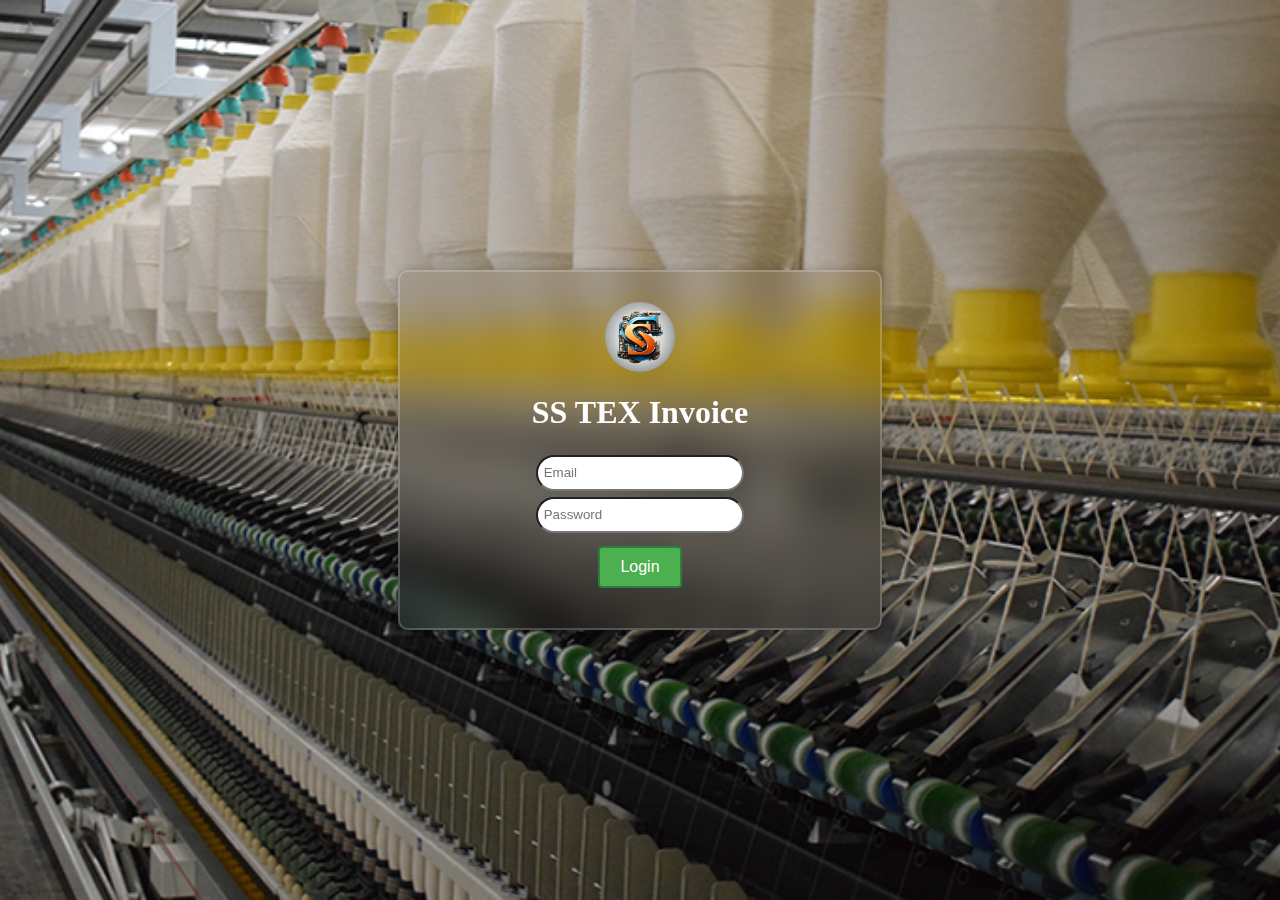
<file: index.html>
<!DOCTYPE html>
<html lang="en">
<head>
    <meta charset="UTF-8">
    <meta name="viewport" content="width=device-width, initial-scale=1.0">
    <link rel="stylesheet" href="style.css">
    <title>Login To SS Tex Invoice App</title>
</head>
<body id="login-body">
    <div class="loading-overlay"></div>
    <div class="loading-overlay-image-container">
        <img src="media/loading.gif" class="loading-overlay-img" alt="loading">
    </div>
    <div class="login-container">
        <img src="media/SST Logo.png" class="login-logo" alt="Logo">
        <h1>SS TEX Invoice</h1>
        <form action="" class="login-form">
            <input type="email" id="email" class="login-input login-email" placeholder=" Email">
            <input type="password" id="password" class="login-input login-password" placeholder=" Password">
            <button type="submit" class="login-submit">Login</button>
        </form>
    </div>
    <script>
const form = document.querySelector(".login-form");

form.addEventListener("submit", function (e) {
    e.preventDefault();

    const email = document.getElementById("email");
    const password = document.getElementById("password");
    const emailValue = document.getElementById("email").value;
    const passwordValue = document.getElementById("password").value;
    const loadingOverlay = document.querySelector(".loading-overlay");
    const loadingOverlayImageContainer = document.querySelector(".loading-overlay-image-container");

    if ((emailValue === "sstextamil@gmail.com" && passwordValue === "sstex@123") ||
        (emailValue === "sstexraja@gmail.com" && passwordValue === "sstex@123")) {
            loadingOverlay.style.display = "block";
            loadingOverlayImageContainer.style.display = "block";

            setTimeout(() => {
                loadingOverlay.style.display = "none";
                loadingOverlayImageContainer.style.display = "none";
                window.location.href = "calc.html"}, 1000);
    } else {
        alert("Email / Password is incorrect...!");
        password.value = "";
    }
});
    </script>
</body>
</html>
</file>
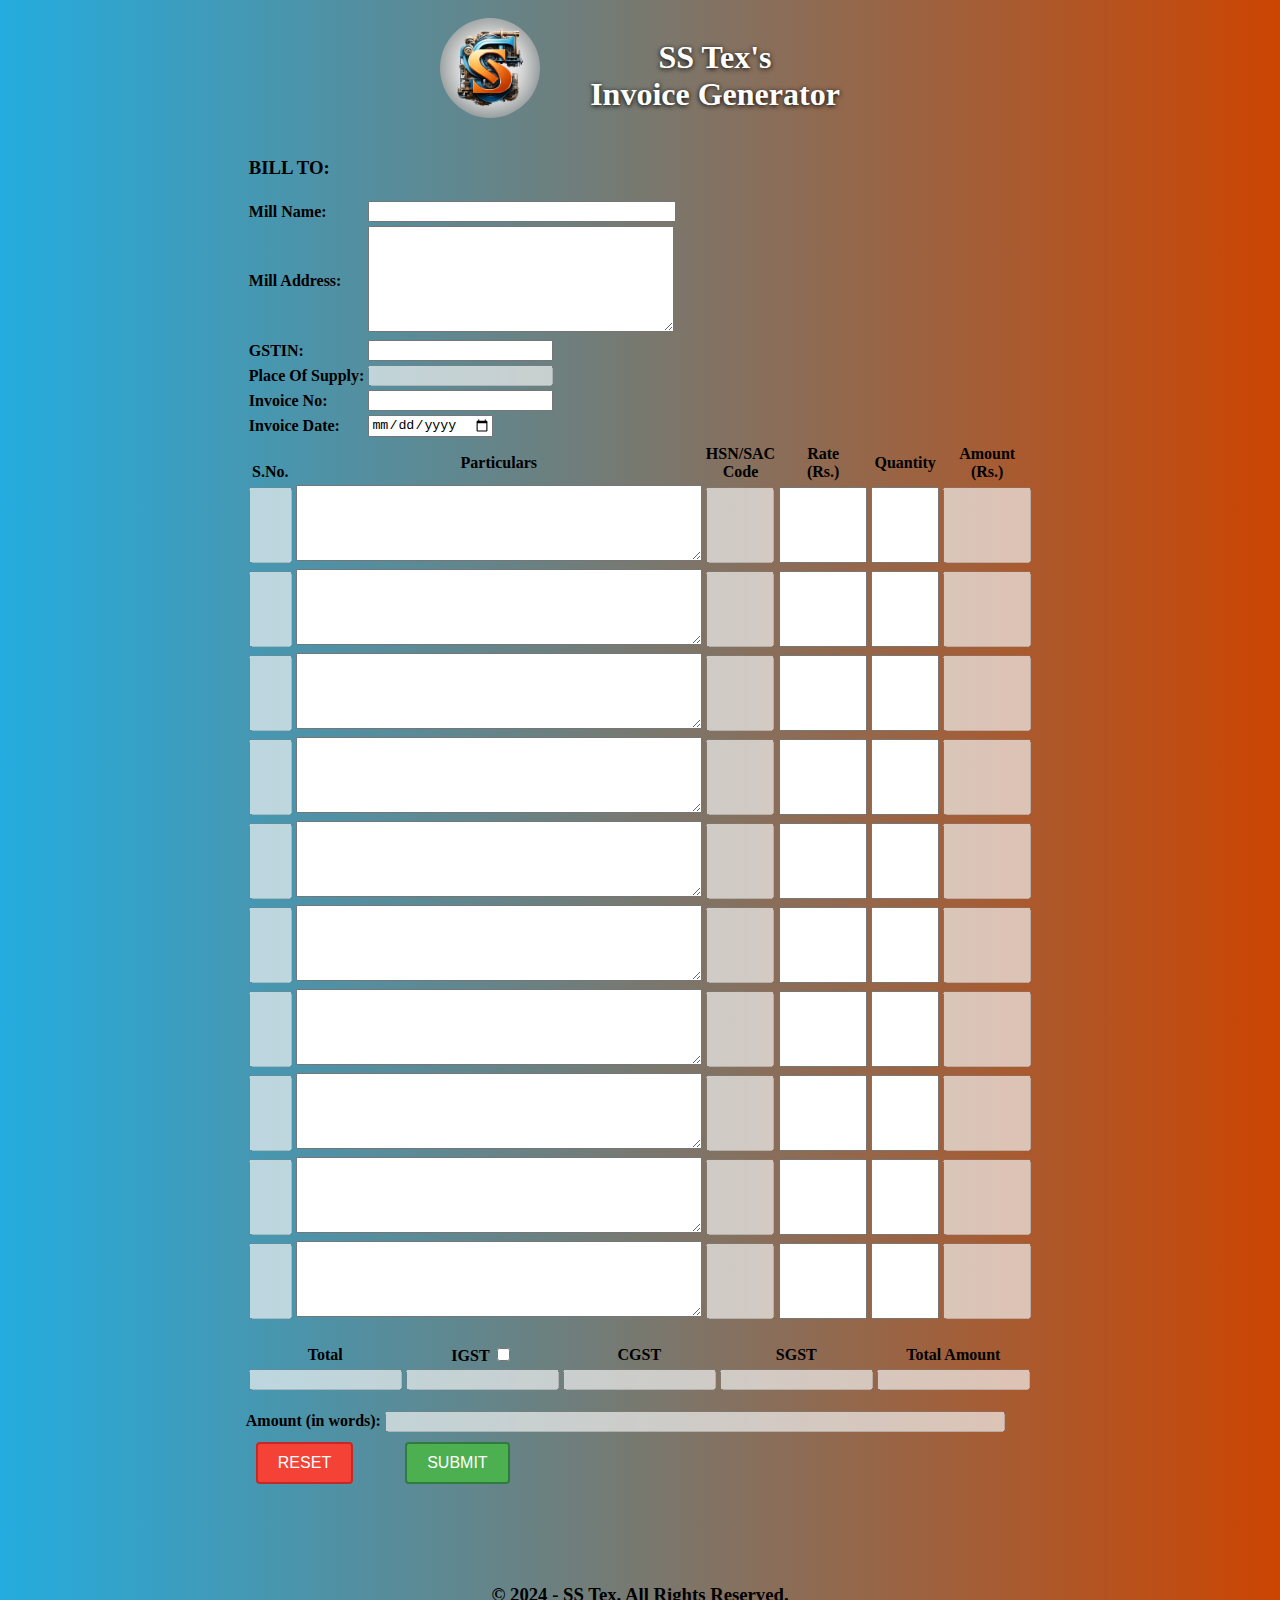
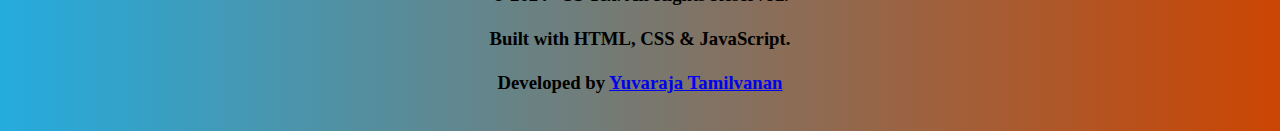
<file: calc.html>
<!DOCTYPE html>
<html class="index-html" lang="en">
  <head>
    <meta charset="UTF-8" />
    <!-- <meta name="viewport" content="width=device-width, initial-scale=1.0" /> -->
    <title>SS Tex's Tax Inovice Generator</title>
    <link rel="stylesheet" href="style.css" />
    <link rel="icon" href="media/SST Logo.png" type="image/x-icon" />
  </head>
  <body>
    <header class="index-header">
      <img class="sstex-logo" src="media/SST Logo.png" alt="logo" />
      <h1 class="ta-center">
        SS Tex's <br />
        Invoice Generator
      </h1>
    </header>
    <form id="form" method="" action="">
      <table>
        <tr>
          <td><h3>BILL TO:</h3></td>
        </tr>
        <tr>
          <td class="fw-bold">Mill Name:</td>
          <td><input id="millName" type="text" oninput="capitalizeFirstLetter(event)" required/></td>
        </tr>
        <tr>
          <td class="fw-bold">Mill Address:</td>
          <td><textarea id="millAddress" type="text" oninput="capitalizeFirstLetter(event)" required></textarea></td>
        </tr>
        <tr>
          <td class="fw-bold">GSTIN:</td>
          <td><input id="millGSTIN" type="text" oninput="capitalizeAllLetters(event)" onchange="validateGST(); calculateTA()" required/></td>
        </tr>
        <tr>
          <td class="fw-bold">Place Of Supply:</td>
          <td><input id="placeOfSupply" type="text" disabled></td>
        </tr>
        <tr>
          <td class="fw-bold">Invoice No:</td>
          <td><input id="invoiceNo" type="text" required/></td>
        </tr>
        <tr>
          <td class="fw-bold">Invoice Date:</td>
          <td>
            <input
              id="invoiceDate"
              type="date"
              onchange="storeFormattedDate()"
              required
            />
          </td>
        </tr>
        <tr>
          <table>
            <tr>
              <th><br />S.No.</th>
              <th>Particulars</th>
              <th>HSN/SAC<br />Code</th>
              <th>Rate<br />(Rs.)</th>
              <th>Quantity</th>
              <th>Amount<br />(Rs.)</th>
            </tr>
            <tr>
              <td>
                <input
                  id="sno1"
                  class="inputSno"
                  type="text"
                  disabled
                />
              </td>
              <td><textarea id="par1" class="inputPar" type="text" onkeydown="updateSNoHSN(event)" oninput="capitalizeFirstLetter(event)" required/></textarea></td></td>
              <td><input id="hsn1" class="inputHsn" type="text" disabled/></td>
              <td>
                <input
                  id="rat1"
                  class="inputRat"
                  type="text"
                  oninput="calculate(event)"
                  required
                />
              </td>
              <td>
                <input
                  id="qty1"
                  class="inputQty"
                  type="text"
                  oninput="calculate(event)"
                  required
                />
              </td>
              <td><input id="amo1" class="inputAmo" type="text" disabled /></td>
            </tr>
            <tr>
              <td>
                <input id="sno2" class="inputSno" type="text" disabled/>
              </td>
              <td><textarea id="par2" class="inputPar" type="text" onkeydown="updateSNoHSN(event)" oninput="capitalizeFirstLetter(event)"/></textarea></td>
              <td><input id="hsn2" class="inputHsn" type="text" disabled/></td>
              <td>
                <input
                  id="rat2"
                  class="inputRat"
                  type="text"
                  oninput="calculate(event)"
                />
              </td>
              <td>
                <input
                  id="qty2"
                  class="inputQty"
                  type="text"
                  oninput="calculate(event)"
                />
              </td>
              <td><input id="amo2" class="inputAmo" type="text" disabled /></td>
            </tr>

            <tr>
              <td>
                <input id="sno3" class="inputSno" type="text" disabled/>
              </td>
              <td><textarea id="par3" class="inputPar" type="text" onkeydown="updateSNoHSN(event)" oninput="capitalizeFirstLetter(event)"/></textarea></td>
              <td><input id="hsn3" class="inputHsn" type="text" disabled/></td>
              <td>
                <input
                  id="rat3"
                  class="inputRat"
                  type="text"
                  oninput="calculate(event)"
                />
              </td>
              <td>
                <input
                  id="qty3"
                  class="inputQty"
                  type="text"
                  oninput="calculate(event)"
                />
              </td>
              <td><input id="amo3" class="inputAmo" type="text" disabled /></td>
            </tr>
            <tr>
              <td>
                <input id="sno4" class="inputSno" type="text" disabled/>
              </td>
              <td><textarea id="par4" class="inputPar" type="text" onkeydown="updateSNoHSN(event)" oninput="capitalizeFirstLetter(event)"/></textarea></td>
              <td><input id="hsn4" class="inputHsn" type="text" disabled/></td>
              <td>
                <input
                  id="rat4"
                  class="inputRat"
                  type="text"
                  oninput="calculate(event)"
                />
              </td>
              <td>
                <input
                  id="qty4"
                  class="inputQty"
                  type="text"
                  oninput="calculate(event)"
                />
              </td>
              <td><input id="amo4" class="inputAmo" type="text" disabled /></td>
            </tr>

            <tr>
              <td>
                <input id="sno5" class="inputSno" type="text" disabled/>
              </td>
              <td><textarea id="par5" class="inputPar" type="text" onkeydown="updateSNoHSN(event)" oninput="capitalizeFirstLetter(event)"/></textarea></td>
              <td><input id="hsn5" class="inputHsn" type="text" disabled/></td>
              <td>
                <input
                  id="rat5"
                  class="inputRat"
                  type="text"
                  oninput="calculate(event)"
                />
              </td>
              <td>
                <input
                  id="qty5"
                  class="inputQty"
                  type="text"
                  oninput="calculate(event)"
                />
              </td>
              <td><input id="amo5" class="inputAmo" type="text" disabled /></td>
            </tr>

            <tr>
              <td>
                <input id="sno6" class="inputSno" type="text" disabled/>
              </td>
              <td><textarea id="par6" class="inputPar" type="text" onkeydown="updateSNoHSN(event)" oninput="capitalizeFirstLetter(event)"/></textarea></td>
              <td><input id="hsn6" class="inputHsn" type="text" disabled/></td>
              <td>
                <input
                  id="rat6"
                  class="inputRat"
                  type="text"
                  oninput="calculate(event)"
                />
              </td>
              <td>
                <input
                  id="qty6"
                  class="inputQty"
                  type="text"
                  oninput="calculate(event)"
                />
              </td>
              <td><input id="amo6" class="inputAmo" type="text" disabled /></td>
            </tr>

            <tr>
              <td>
                <input id="sno7" class="inputSno" type="text" disabled/>
              </td>
              <td><textarea id="par7" class="inputPar" type="text" onkeydown="updateSNoHSN(event)" oninput="capitalizeFirstLetter(event)"/></textarea></td>
              <td><input id="hsn7" class="inputHsn" type="text" disabled/></td>
              <td>
                <input
                  id="rat7"
                  class="inputRat"
                  type="text"
                  oninput="calculate(event)"
                />
              </td>
              <td>
                <input
                  id="qty7"
                  class="inputQty"
                  type="text"
                  oninput="calculate(event)"
                />
              </td>
              <td><input id="amo7" class="inputAmo" type="text" disabled /></td>
            </tr>

            <tr>
              <td>
                <input id="sno8" class="inputSno" type="text" disabled/>
              </td>
              <td><textarea id="par8" class="inputPar" type="text" onkeydown="updateSNoHSN(event)" oninput="capitalizeFirstLetter(event)"/></textarea></td>
              <td><input id="hsn8" class="inputHsn" type="text" disabled/></td>
              <td>
                <input
                  id="rat8"
                  class="inputRat"
                  type="text"
                  oninput="calculate(event)"
                />
              </td>
              <td>
                <input
                  id="qty8"
                  class="inputQty"
                  type="text"
                  oninput="calculate(event)"
                />
              </td>
              <td><input id="amo8" class="inputAmo" type="text" disabled /></td>
            </tr>

            <tr>
              <td>
                <input id="sno9" class="inputSno" type="text" disabled/>
              </td>
              <td><textarea id="par9" class="inputPar" type="text" onkeydown="updateSNoHSN(event)" oninput="capitalizeFirstLetter(event)"/></textarea></td>
              <td><input id="hsn9" class="inputHsn" type="text" disabled/></td>
              <td>
                <input
                  id="rat9"
                  class="inputRat"
                  type="text"
                  oninput="calculate(event)"
                />
              </td>
              <td>
                <input
                  id="qty9"
                  class="inputQty"
                  type="text"
                  oninput="calculate(event)"
                />
              </td>
              <td><input id="amo9" class="inputAmo" type="text" disabled /></td>
            </tr>

            <tr>
              <td>
                <input id="sno10" class="inputSno" type="text" disabled/>
              </td>
              <td><textarea id="par10" class="inputPar" type="text" onkeydown="updateSNoHSN(event)" oninput="capitalizeFirstLetter(event)"/></textarea></td>
              <td><input id="hsn10" class="inputHsn" type="text" disabled/></td>
              <td>
                <input
                  id="rat10"
                  class="inputRat"
                  type="text"
                  oninput="calculate(event)"
                />
              </td>
              <td>
                <input
                  id="qty10"
                  class="inputQty"
                  type="text"
                  oninput="calculate(event)"
                />
              </td>
              <td>
                <input id="amo10" class="inputAmo" type="text" disabled />
              </td>
            </tr>
          </table>
        </tr>
        <tr>
          <table>
            <tr>
              <th>Total</th>
              <th>
                IGST
                <input
                  type="checkbox"
                  id="myCheckbox"
                  onchange="calculateTA()"
                />
              </th>
              <th>CGST</th>
              <th>SGST</th>
              <th>Total Amount</th>
            </tr>
            <br />
            <tr>
              <td><input id="total" type="text" disabled /></td>
              <td><input id="igst" type="text" disabled /></td>
              <td><input id="cgst" type="text" disabled /></td>
              <td><input id="sgst" type="text" disabled /></td>
              <td><input id="totalAmount" type="text" disabled /></td>
            </tr>
          </table>
        </tr>

        <tr>
          <th><br /><b>Amount (in words):</b></th>
          <td>
            <input
              id="amountInWords"
              type="text"
              onchange="calculateTA"
              disabled
            />
          </td>
        </tr>

        <tr>
          <td><br /><button type="reset">RESET</button></td>
          &nbsp;&nbsp;&nbsp;&nbsp;&nbsp;&nbsp;
          <td><button type="submit">SUBMIT</button></td>
        </tr>
      </table>
      <datalist id="num">
        <option value="1">1</option>
        <option value="2">2</option>
        <option value="3">3</option>
        <option value="4">4</option>
        <option value="5">5</option>
        <option value="6">6</option>
        <option value="7">7</option>
        <option value="8">8</option>
        <option value="9">9</option>
        <option value="10">10</option>
      </datalist>
      <datalist id="par">
        <option value=""></option>
      </datalist>
    </form>
    <br /><br /><br /><br />
    <h3 class="ta-center">
      © 2024 - SS Tex. All Rights Reserved. <br /><br />
      Built with HTML, CSS & JavaScript. <br /><br />
      Developed by
      <a href="https://www.linkedin.com/in/yuvarajat/">Yuvaraja Tamilvanan</a>
    </h3>
    <script src="index-script.js"></script>
  </body>
</html>
</file>
<file: style.css>
address {
  display: inline;
}

/* Logo */

.logo {
  /* opacity: 0; */
  background-color: white;
}

dt {
  padding: 5px;
  font-weight: bold;
}

/* A4 Page */
page {
  background: white;
  display: block;
  margin: 0 auto;
  padding: 1px;
  /* margin-bottom: 0.5cm; */
  /* box-shadow: 0 0 0.5cm rgba(0,0,0,0.5); */
}
page[size="A4"] {
  width: 21cm;
  height: 29.7cm;
}

/* Main Page Content */

.main-grid {
  padding: 20px;
  /* margin: 10px; */
}

.header {
  padding: 0 0 0.5rem 0;
}

.header > span {
  border: 1px solid gray;
  padding: 3px;
  border-radius: 3px;
  color: gray;
}

.main-table {
  width: 19.7cm;
  height: 27.7cm;
  overflow: hidden;
  display: grid;
  border: solid 1px;
  border-collapse: collapse;
  grid-template-columns: 50px 1fr 80px 90px 50px 100px;
  grid-template-rows: auto 1fr auto auto 10fr repeat(4, auto);
}

.item {
  border-style: solid;
  border-width: 1px;
  border-collapse: collapse;
  padding: 5px;
}

.item1 {
  grid-column: 1 / -1;
  display: grid;
  grid-template-columns: 30px 2fr 4fr 2fr 30px;
  grid-template-rows: 100px;
  justify-items: center;
  align-items: center;
}

.bname {
  font-size: larger;
}

.bslogan {
  font-size: smaller;
}

.oname {
  font-size: 30px;
}

.bemail {
  font-size: 14px;
}

.bsite {
  font-size: 15.5px;
}

.item2 {
  grid-column: 1/-1;
  display: grid;
  grid-template-rows: repeat(2, auto);
  grid-template-columns: repeat(2, 1fr);
}

.baddress {
  grid-column: 1/-1;
  justify-self: center;
}

.bpan-gst {
  grid-column: span 1;
  justify-self: left;
}

.bbankdetails, .postaladdress {
  align-self: center;
}


.item3 {
  grid-column: span 3;
  display: grid;
  grid-template-columns: repeat(2, auto);
  grid-template-rows: repeat(2, min-content);
}

.bill-item1 {
  grid-column: span 2;
}


.item4 {
  grid-column: span 3;
}

.item11 {
  grid-column: span 6;
  display: grid;
  grid-template-columns: 50px 1fr 80px 90px 50px 100px;
  grid-template-rows: repeat(10, auto);
  overflow: hidden;
  padding: 0px;
  margin: -1px;
}

.sub-item {
  padding: 3px;
  border-right: solid 1px black;
  border-left: solid 1px black;
  border-collapse: collapse;
  word-wrap: break-word;
}

.border-t {
  border-top: solid 1px black;
}

.border-b {
  border-bottom: solid 1px black;
}

.item17 {
  grid-column: span 3;
  grid-row: span 4;
  display: grid;
  grid-template-columns: auto 20px auto;
  padding: 0px;
  padding-left: 10px;
}

.bank-empty-postal {
  border-left: solid 2px black;
}

.item18,
.item20,
.item22,
.item24 {
  grid-column: span 2;
}

.item28 {
  grid-column: span 5;
}

.item30 {
  grid-column: span 3;
  padding: 15px;
}

.item31 {
  grid-column: span 3;
  grid-row: span 2;
  padding: 15px;
}

.item32 {
  grid-column: span 3;
}

.main-table img {
  width: 80px;
  border-radius: 50%;
  justify-self: center;
  align-self: center;
}

.bg-lgray {
  background-color: lightgray;
}

.ta-center {
  text-align: center;
}

.ta-right {
  text-align: right;
}

.fw-bold {
  font-weight: bold;
}

.inputSno {
  width: 35px;
  height: 70px;
}

.inputPar {
  width: 400px;
  height: 70px;
}

.inputHsn,
.inputQty {
  width: 60px;
  height: 70px;
}

.inputRat,
.inputAmo {
  width: 80px;
  height: 70px;
}

.index-html {
  background: linear-gradient(270deg, #cc4502, #24acde);
  padding: 10px;
}

.index-html body {
  display: flex;
  flex-direction: column;
  justify-content: center;
  align-items: center;
}

#millName {
  width: 300px;
}

#millAddress {
  width: 300px;
  height: 100px;
}

#amountInWords {
  width: 612px;
}

.sstex-logo {
  width: 100px;
  border-radius: 50%;
}

.index-header {
  display: grid;
  grid-template-columns: 150px auto;
  align-content: center;
  justify-content: center;
}

.index-header h1 {
  text-shadow: 0 1px 5px black;
  color: white;
}

button {
  padding: 10px 20px;
  margin: 10px;
  cursor: pointer;
  border: 2px solid #fff;
  border-radius: 4px;
  color: #fff;
  font-size: 16px;
}

button[type="submit"] {
  background-color: #4caf50; /* Green */
  border-color: #2e7d3f;
}

/* Styles for the reset button */
button[type="reset"] {
  background-color: #f44336; /* Red */
  border-color: #c62828;
}

button[type="button"] {
  background-color: #4caf50;
  border-color: #2e7d3f;
}

#toggler {
  background-color: #3498db;
  border-color: #1f618d;
}

.print-button {
  display: flex;
  width: 100vw;
  justify-content: center;
}

td #total, td #igst, td #cgst, td #sgst, td #totalAmount {
  width: 145px;
}

@media print {
  button[type="button"] {
    display: none;
  }

  .main-table{
    overflow: hidden;
  }

  .item11 {
    overflow: hidden;
  }
}

/* .bill-margin-padding {
  margin: 0;
  padding: 0;
} */

input:focus {
  background-color: #e0f7fa; /* Set the background color you want when focused */
  border: 1px solid #00bcd4; /* Set the border color you want when focused */
}

/* Styles for textarea when in focus */
textarea:focus {
  background-color: #e0f7fa; /* Set the background color you want when focused */
  border: 1px solid #00bcd4; /* Set the border color you want when focused */
}

/* Login Container */

.login-container, .login-form {
  display: flex;
  flex-direction: column;
  justify-content: center;
  align-items: center;
}

.login-container {
  background: transparent;
  border: 2px solid rgba(255, 255, 255, .2);
  backdrop-filter: blur(20px);
  box-shadow: 0 0 10px rgba(0, 0, 0, .2);
  color: #fff;
  margin: 5px;
  padding: 30px 40px;
  width: 400px;
  border-radius: 10px;
}

#login-body {
  height: 100vh;
  display: flex;
  justify-content: center;
  align-items: center;
  background: url(media/login-background.jpeg) no-repeat;
  background-size: cover;
  background-position: center;
  margin: 0;
}

.login-input {
  margin: 3px;
  width: 200px;
  height: 30px;
  border-radius: 20px;
}

.login-logo {
  width: 70px;
  border-radius: 50%;
}

.loading-overlay {
  display: none;
  background: rgba(26,26,26,0.7);
  position: fixed;
  width: 100%;
  height: 100%;
  z-index: 5;
  top: 0;
}

.loading-overlay-image-container {
  display: none;
  position: fixed;
  z-index: 7;
  top: 50%;
  left: 50%;
  transform: translate(-50%, -50%);
}

.loading-overlay-img {
  width: 50px;
  height: 50px;
  border-radius: 5px;
}
</file>
